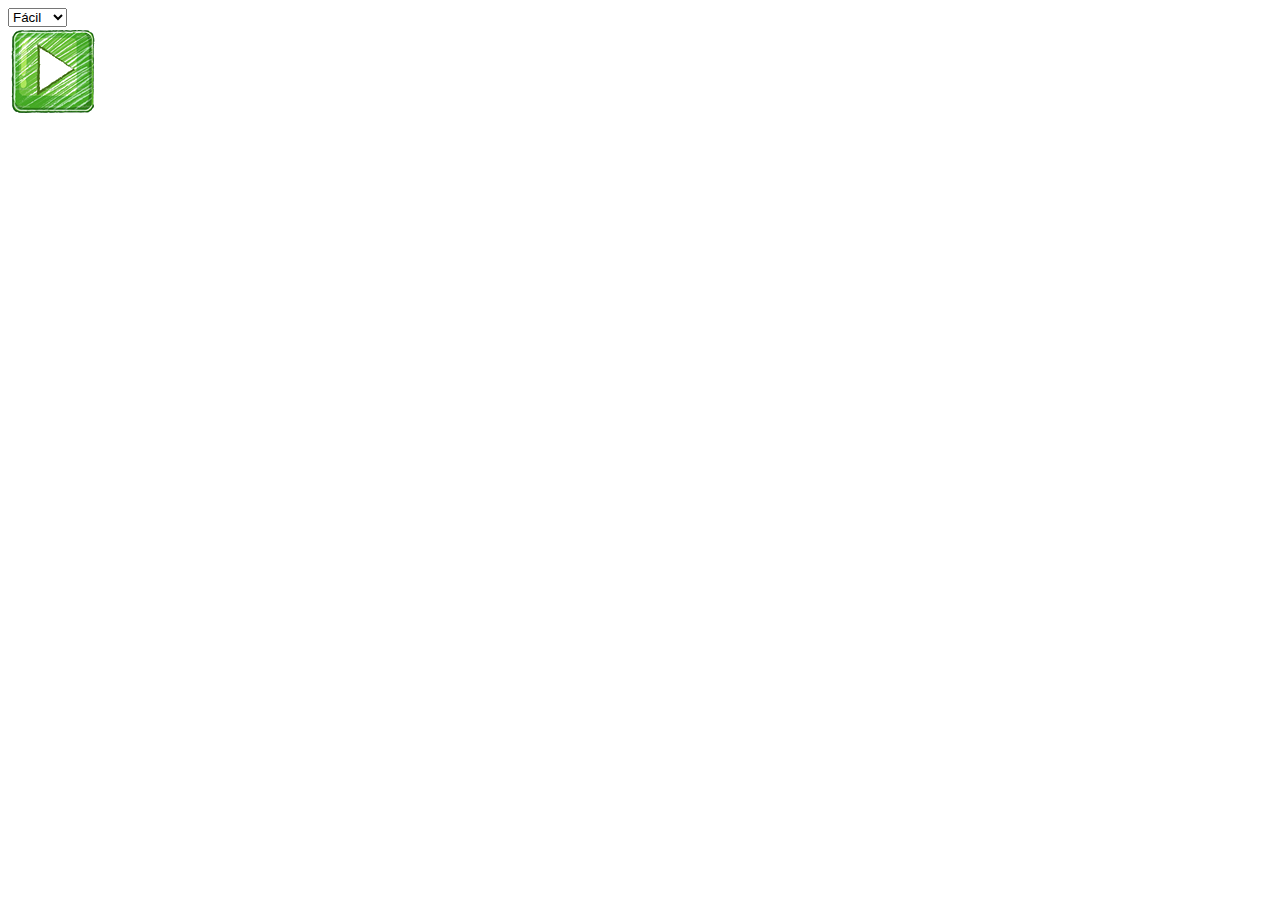
<file: jogo-balao/index.html>
<!DOCTYPE HTML>
<html lang="pt-br">
<head>
	<meta charset="UTF-8">
	<title>Balões</title>
	<script src="script/script.js" language='Javascript'></script>
</head>
<body>
	<div>
		<select id="selecaoNivel">
			<option value="1">Fácil</option>
			<option value="2">Médio</option>
			<option value="3">Difícil</option>
		</select>
	</div>
	
		<img onclick="selecaoNivel()" src="images/iniciar.png">
</body>
</html>
</file>
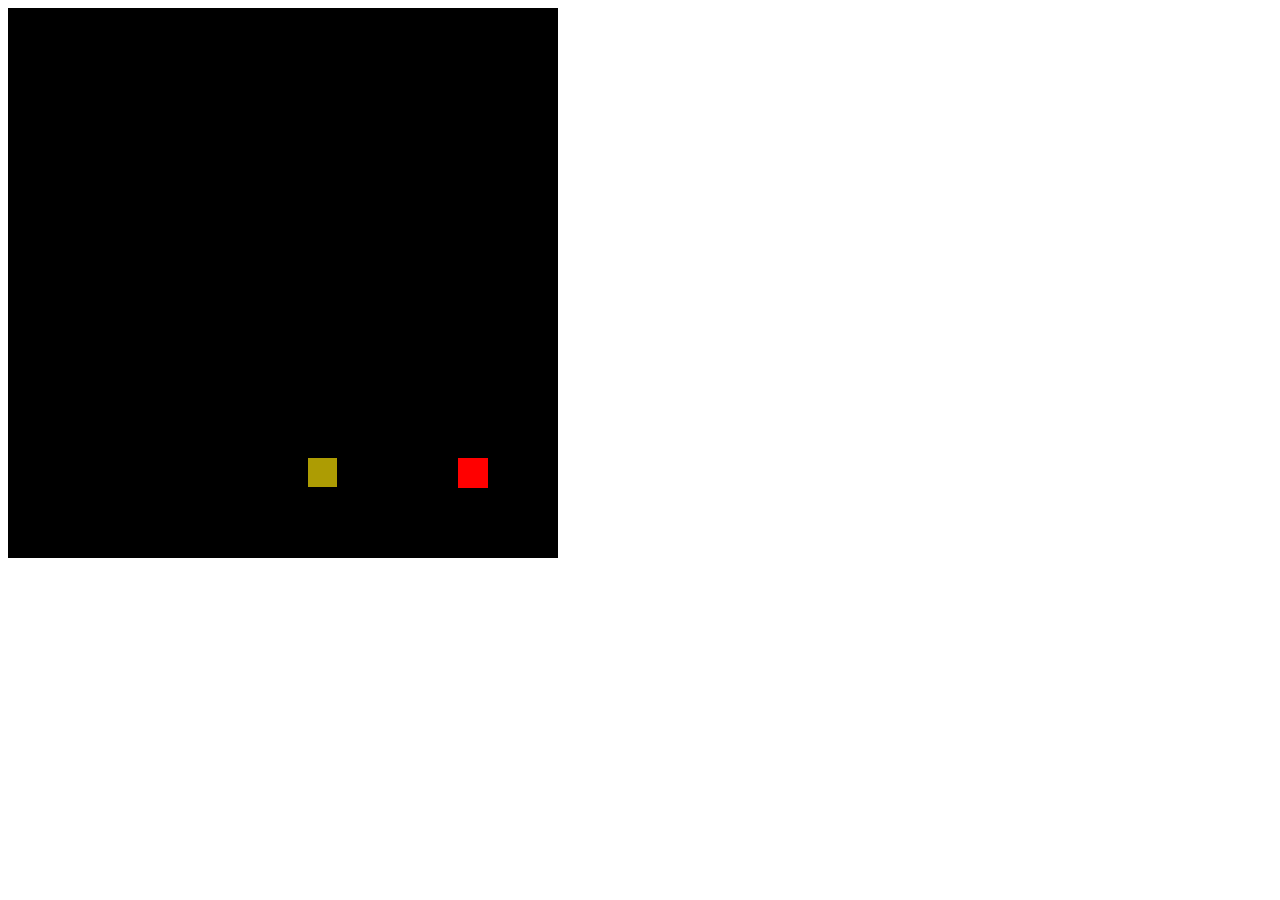
<file: snake.html>
<!DOCTYPE html>
<html lang="en">
<head>
    <meta charset="UTF-8">
    <meta name="viewport" content="width=device-width, initial-scale=1.0">
    <title>Jogo da Cobrinha</title>
</head>
<body>

<canvas id="stage" width="550" height="550" float="center"></canvas>
<script type="text/javascript" src="js.js"></script>
</body>
</html>
</file>
